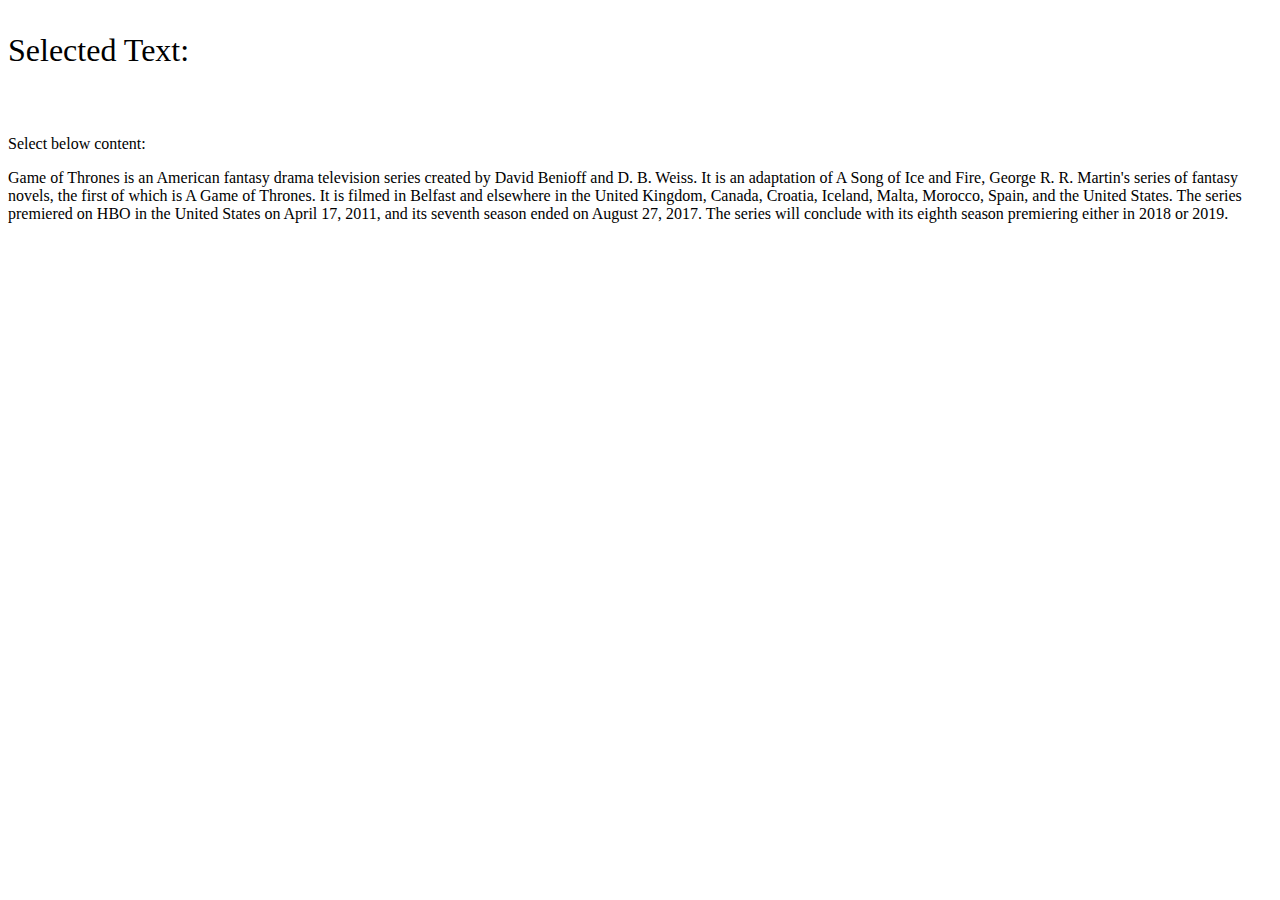
<file: GetSelectText/index.html>
<!DOCTYPE html>
<html>

<head>
    <script src="index.js"></script>
    <link rel="stylesheet" href="index.css">
    <title>Get Selected Text</title>
</head>

<body>
    <p id="output">Selected Text:
        <span id="result"></span>
    </p>
    <br>
    <p>Select below content:</p>
    <p id="content">Game of Thrones is an American fantasy drama television series created by David Benioff and D. B. Weiss. It is an adaptation
        of A Song of Ice and Fire, George R. R. Martin's series of fantasy novels, the first of which is A Game of Thrones.
        It is filmed in Belfast and elsewhere in the United Kingdom, Canada, Croatia, Iceland, Malta, Morocco, Spain, and
        the United States. The series premiered on HBO in the United States on April 17, 2011, and its seventh season ended
        on August 27, 2017. The series will conclude with its eighth season premiering either in 2018 or 2019.</p>
</body>

</html>
</file>
<file: GetSelectText/index.css>
#output{
    font-size: 2em;
}

#result {
    font-weight: bold;
}

#content{
}
</file>
